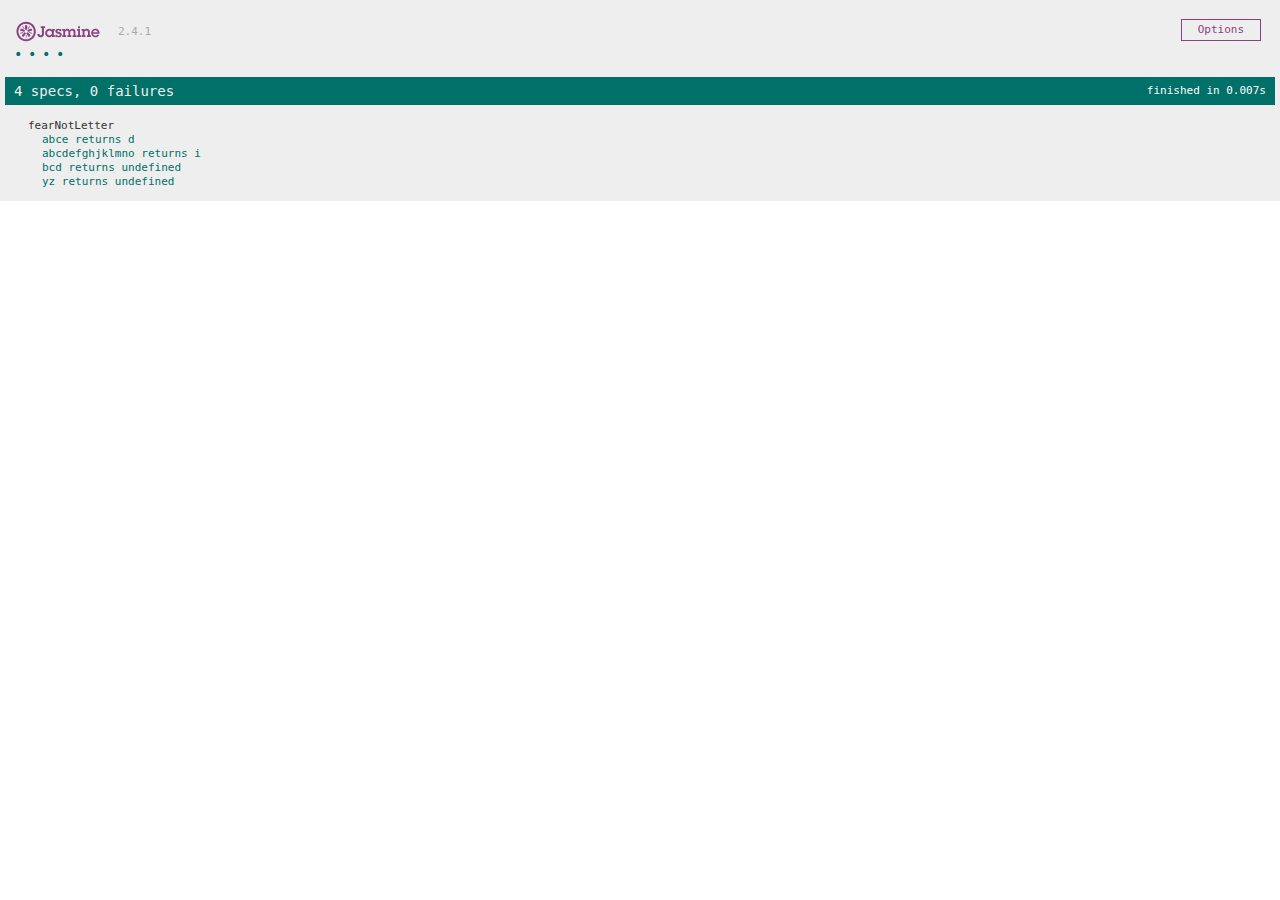
<file: intermediateAlgorithumScripting/test/index.html>
<!doctype html>
<html>
  <head>
    <title>Jasmine Spec Runner</title>
    <link rel="stylesheet" href="../bower_components/jasmine-core/lib/jasmine-core/jasmine.css">
  </head>
  <body>
    <script src="../bower_components/jasmine-core/lib/jasmine-core/jasmine.js"></script>
    <script src="../bower_components/jasmine-core/lib/jasmine-core/jasmine-html.js"></script>
    <script src="../bower_components/jasmine-core/lib/jasmine-core/boot.js"></script>

    <!-- include source files here... -->
    <script src="../algorithms/missingLetters.js"></script>
    <!-- include spec files here... -->
    <script src="spec/test.js"></script>
  </body>
</html>
</file>
<file: intermediateAlgorithumScripting/bower_components/jasmine-core/lib/jasmine-core/jasmine.css>
body { overflow-y: scroll; }

.jasmine_html-reporter { background-color: #eee; padding: 5px; margin: -8px; font-size: 11px; font-family: Monaco, "Lucida Console", monospace; line-height: 14px; color: #333; }
.jasmine_html-reporter a { text-decoration: none; }
.jasmine_html-reporter a:hover { text-decoration: underline; }
.jasmine_html-reporter p, .jasmine_html-reporter h1, .jasmine_html-reporter h2, .jasmine_html-reporter h3, .jasmine_html-reporter h4, .jasmine_html-reporter h5, .jasmine_html-reporter h6 { margin: 0; line-height: 14px; }
.jasmine_html-reporter .jasmine-banner, .jasmine_html-reporter .jasmine-symbol-summary, .jasmine_html-reporter .jasmine-summary, .jasmine_html-reporter .jasmine-result-message, .jasmine_html-reporter .jasmine-spec .jasmine-description, .jasmine_html-reporter .jasmine-spec-detail .jasmine-description, .jasmine_html-reporter .jasmine-alert .jasmine-bar, .jasmine_html-reporter .jasmine-stack-trace { padding-left: 9px; padding-right: 9px; }
.jasmine_html-reporter .jasmine-banner { position: relative; }
.jasmine_html-reporter .jasmine-banner .jasmine-title { background: url('[data-uri]') no-repeat; background: url('[data-uri]') no-repeat, none; -moz-background-size: 100%; -o-background-size: 100%; -webkit-background-size: 100%; background-size: 100%; display: block; float: left; width: 90px; height: 25px; }
.jasmine_html-reporter .jasmine-banner .jasmine-version { margin-left: 14px; position: relative; top: 6px; }
.jasmine_html-reporter #jasmine_content { position: fixed; right: 100%; }
.jasmine_html-reporter .jasmine-version { color: #aaa; }
.jasmine_html-reporter .jasmine-banner { margin-top: 14px; }
.jasmine_html-reporter .jasmine-duration { color: #fff; float: right; line-height: 28px; padding-right: 9px; }
.jasmine_html-reporter .jasmine-symbol-summary { overflow: hidden; *zoom: 1; margin: 14px 0; }
.jasmine_html-reporter .jasmine-symbol-summary li { display: inline-block; height: 10px; width: 14px; font-size: 16px; }
.jasmine_html-reporter .jasmine-symbol-summary li.jasmine-passed { font-size: 14px; }
.jasmine_html-reporter .jasmine-symbol-summary li.jasmine-passed:before { color: #007069; content: "\02022"; }
.jasmine_html-reporter .jasmine-symbol-summary li.jasmine-failed { line-height: 9px; }
.jasmine_html-reporter .jasmine-symbol-summary li.jasmine-failed:before { color: #ca3a11; content: "\d7"; font-weight: bold; margin-left: -1px; }
.jasmine_html-reporter .jasmine-symbol-summary li.jasmine-disabled { font-size: 14px; }
.jasmine_html-reporter .jasmine-symbol-summary li.jasmine-disabled:before { color: #bababa; content: "\02022"; }
.jasmine_html-reporter .jasmine-symbol-summary li.jasmine-pending { line-height: 17px; }
.jasmine_html-reporter .jasmine-symbol-summary li.jasmine-pending:before { color: #ba9d37; content: "*"; }
.jasmine_html-reporter .jasmine-symbol-summary li.jasmine-empty { font-size: 14px; }
.jasmine_html-reporter .jasmine-symbol-summary li.jasmine-empty:before { color: #ba9d37; content: "\02022"; }
.jasmine_html-reporter .jasmine-run-options { float: right; margin-right: 5px; border: 1px solid #8a4182; color: #8a4182; position: relative; line-height: 20px; }
.jasmine_html-reporter .jasmine-run-options .jasmine-trigger { cursor: pointer; padding: 8px 16px; }
.jasmine_html-reporter .jasmine-run-options .jasmine-payload { position: absolute; display: none; right: -1px; border: 1px solid #8a4182; background-color: #eee; white-space: nowrap; padding: 4px 8px; }
.jasmine_html-reporter .jasmine-run-options .jasmine-payload.jasmine-open { display: block; }
.jasmine_html-reporter .jasmine-bar { line-height: 28px; font-size: 14px; display: block; color: #eee; }
.jasmine_html-reporter .jasmine-bar.jasmine-failed { background-color: #ca3a11; }
.jasmine_html-reporter .jasmine-bar.jasmine-passed { background-color: #007069; }
.jasmine_html-reporter .jasmine-bar.jasmine-skipped { background-color: #bababa; }
.jasmine_html-reporter .jasmine-bar.jasmine-errored { background-color: #ca3a11; }
.jasmine_html-reporter .jasmine-bar.jasmine-menu { background-color: #fff; color: #aaa; }
.jasmine_html-reporter .jasmine-bar.jasmine-menu a { color: #333; }
.jasmine_html-reporter .jasmine-bar a { color: white; }
.jasmine_html-reporter.jasmine-spec-list .jasmine-bar.jasmine-menu.jasmine-failure-list, .jasmine_html-reporter.jasmine-spec-list .jasmine-results .jasmine-failures { display: none; }
.jasmine_html-reporter.jasmine-failure-list .jasmine-bar.jasmine-menu.jasmine-spec-list, .jasmine_html-reporter.jasmine-failure-list .jasmine-summary { display: none; }
.jasmine_html-reporter .jasmine-results { margin-top: 14px; }
.jasmine_html-reporter .jasmine-summary { margin-top: 14px; }
.jasmine_html-reporter .jasmine-summary ul { list-style-type: none; margin-left: 14px; padding-top: 0; padding-left: 0; }
.jasmine_html-reporter .jasmine-summary ul.jasmine-suite { margin-top: 7px; margin-bottom: 7px; }
.jasmine_html-reporter .jasmine-summary li.jasmine-passed a { color: #007069; }
.jasmine_html-reporter .jasmine-summary li.jasmine-failed a { color: #ca3a11; }
.jasmine_html-reporter .jasmine-summary li.jasmine-empty a { color: #ba9d37; }
.jasmine_html-reporter .jasmine-summary li.jasmine-pending a { color: #ba9d37; }
.jasmine_html-reporter .jasmine-summary li.jasmine-disabled a { color: #bababa; }
.jasmine_html-reporter .jasmine-description + .jasmine-suite { margin-top: 0; }
.jasmine_html-reporter .jasmine-suite { margin-top: 14px; }
.jasmine_html-reporter .jasmine-suite a { color: #333; }
.jasmine_html-reporter .jasmine-failures .jasmine-spec-detail { margin-bottom: 28px; }
.jasmine_html-reporter .jasmine-failures .jasmine-spec-detail .jasmine-description { background-color: #ca3a11; }
.jasmine_html-reporter .jasmine-failures .jasmine-spec-detail .jasmine-description a { color: white; }
.jasmine_html-reporter .jasmine-result-message { padding-top: 14px; color: #333; white-space: pre; }
.jasmine_html-reporter .jasmine-result-message span.jasmine-result { display: block; }
.jasmine_html-reporter .jasmine-stack-trace { margin: 5px 0 0 0; max-height: 224px; overflow: auto; line-height: 18px; color: #666; border: 1px solid #ddd; background: white; white-space: pre; }
</file>
